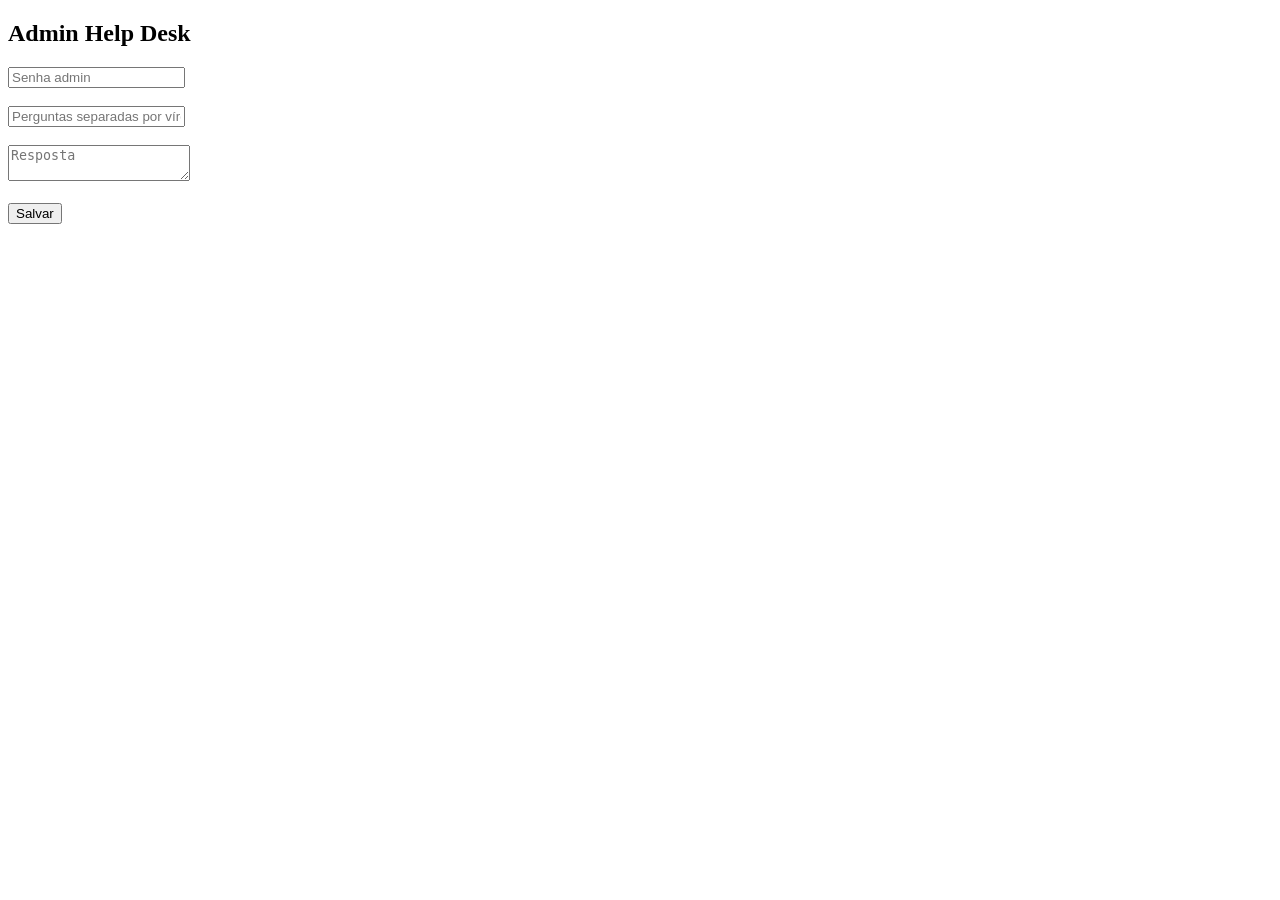
<file: admin.html>
<!DOCTYPE html>
<html lang="pt-br">
<head>
  <meta charset="utf-8">
  <title>Admin - Help Desk</title>
</head>
<body>

<h2>Admin Help Desk</h2>

<input id="senha" type="password" placeholder="Senha admin"><br><br>

<input id="perguntas" placeholder="Perguntas separadas por vírgula"><br><br>
<textarea id="resposta" placeholder="Resposta"></textarea><br><br>

<button onclick="salvar()">Salvar</button>

<script>
let respostas = [];

fetch("api/load.php")
  .then(res => res.json())
  .then(data => respostas = data);

function salvar() {
  const senha = document.getElementById("senha").value;
  const perguntas = document.getElementById("perguntas").value.split(",").map(p => p.trim());
  const resposta = document.getElementById("resposta").value;

  respostas.push({ perguntas, resposta });

  fetch("api/save.php", {
    method: "POST",
    body: JSON.stringify({ senha, respostas })
  })
  .then(r => r.text())
  .then(alert);
}
</script>

</body>
</html>
</file>
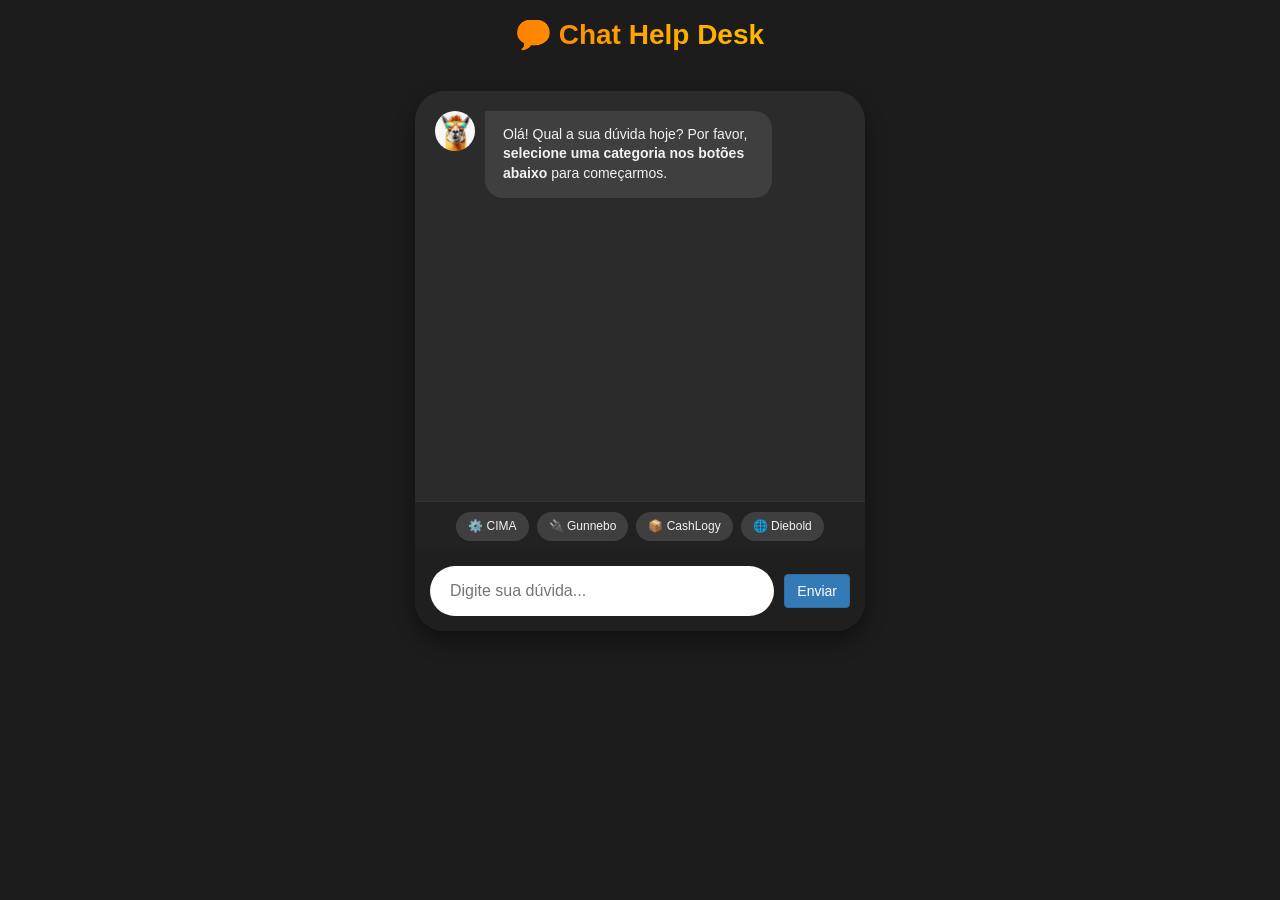
<file: cima.html>
<!DOCTYPE html>
<html lang="pt-br">
<head>
  <title>Chat Help Desk</title>
  <meta charset="utf-8">
  <meta name="viewport" content="width=device-width, initial-scale=1">

  <link rel="stylesheet" href="https://cdnjs.cloudflare.com/ajax/libs/font-awesome/4.7.0/css/font-awesome.min.css">
  <link rel="stylesheet" href="https://maxcdn.bootstrapcdn.com/bootstrap/3.3.6/css/bootstrap.min.css">
  <link rel="stylesheet" href="css/style.css">
  <link rel="shortcut icon" href="img/favicon.ico" type="image/x-icon">
  <link rel="icon" href="img/favicon.ico" type="image/x-icon">
</head>
<body>

<div class="container">
  <h2 id="artext">💬 Chat Help Desk</h2>
  <div class="chat_window">
    
    <!-- 🌟 ATUALIZADO: A mensagem inicial agora nasce estática dentro da lista para evitar falhas de carregamento -->
    <ul class="messages" id="messages">
      <li class="message left">
        <div class="avatar bot"></div>
        <div class="text_wrapper">Olá! Qual a sua dúvida hoje? Por favor, <b>selecione uma categoria nos botões abaixo</b> para começarmos.</div>
      </li>
    </ul>

    <!-- 🌟 ATUALIZADO: Garante os atributos corretos de busca e escopo -->
    <div class="quick_replies" id="quick_replies" style="display: flex; gap: 8px; padding: 10px; background: #222; border-top: 1px solid #333; flex-wrap: wrap;">
      <button class="quick_btn" data-search="configurar simulador cashlogy" data-categoria="cima">⚙️ CIMA</button>
      <button class="quick_btn" data-search="configurar connector" data-categoria="gunnebo">🔌 Gunnebo</button>
      <button class="quick_btn" data-search="esvaziar stacker" data-categoria="cashlogy">📦 CashLogy</button>
      <button class="quick_btn" data-search="gerenciamento socket tcp" data-categoria="diebold">🌐 Diebold</button>
    </div>

    <div class="bottom_wrapper">
      <input id="msg_input" placeholder="Digite sua dúvida..." />
      <button id="send_button" class="btn btn-primary">Enviar</button>
    </div>
  </div>

  <div id="admin_panel" style="display:none;margin-top:20px">
    <h3>Admin – Perguntas e Respostas</h3>
    <label>Perguntas (separadas por vírgula)</label>
    <input id="admin_questions" class="form-control">
    <label>Resposta</label>
    <textarea id="admin_answer" class="form-control"></textarea>
    <button id="admin_save" class="btn btn-success" style="margin-top:10px">Salvar</button>
  </div>
</div>

<script src="https://code.jquery.com/jquery-2.2.4.min.js"></script>
<script src="js/matcher.js"></script>
<script src="js/chat.js"></script>

</body>
</html>
</file>
<file: css/style.css>
/* RESET */
* {
  box-sizing: border-box;
  margin: 0;
  padding: 0;
}

/* BODY */
body {
  background-color: #1C1C1C;
  font-family: 'Calibri', 'Roboto', sans-serif;
  color: #eaeaea;
}

/* TEXTO ANIMADO */
#artext {
   text-align: center;
  font-size: 28px;
  margin-bottom: 15px;
  font-weight: bold;
  background: linear-gradient(
    to left,
    violet,
    indigo,
    blue,
    green,
    yellow,
    orange,
    red
  );
  background-size: 300%;
  background-clip: text;
  -webkit-background-clip: text;
  color: transparent;
  animation: animated 5s linear infinite;
}

@keyframes animated {
  to {
    background-position-x: 300%;
  }
}

/* CHAT WINDOW */
.chat_window {
  width: 100%;
  max-width: 450px;
  margin: 40px auto;
  border-radius: 30px;
  background-color: #2b2b2b;
  box-shadow: 0 10px 20px rgba(0, 0, 0, 0.4);
  overflow: hidden;
  display: flex;
  flex-direction: column;
}

/* MESSAGES */
.messages {
  list-style: none;
  padding: 20px;
  height: 400px;
  overflow-y: auto;
}

/* MESSAGE */
.message {
  display: flex;
  margin-bottom: 18px;
  align-items: flex-start;
}

/* AVATAR */
.avatar {
  width: 40px;
  height: 40px;
  background-size: cover;
  background-position: center;
  border-radius: 50%;
  flex-shrink: 0;
}

/* TEXT */
.text_wrapper {
  max-width: 70%;
  padding: 14px 18px;
  border-radius: 18px;
  font-size: 14px;
  line-height: 1.4;
  word-wrap: break-word;
}

/* BOT */
.message.left .avatar {
  background-image: url('../img/llama.jpeg');
}

.message.left .text_wrapper {
  background-color: #3f3f3f;
  color: #f1f1f1;
  margin-left: 10px;
  border-top-left-radius: 0;
}

/* USER */
.message.right {
  flex-direction: row-reverse;
}

.message.right .avatar {
  background-image: url('../img/guy.jpg');
}

.message.right .text_wrapper {
  background-color: #007bff;
  color: #ffffff;
  margin-right: 10px;
  border-top-right-radius: 0;
}

/* INPUT AREA */
.bottom_wrapper {
  display: flex;
  align-items: center;
  justify-content: space-between; /* 🔥 garante alinhamento */
  padding: 15px;
  background-color: #1f1f1f;
  gap: 10px;
}

/* INPUT */
#msg_input {
  flex: 1;
  height: 50px;
  padding: 0 20px;
  border-radius: 50px;
  border: none;
  outline: none;
  font-size: 16px;
  background: #ffffff;
  color: #000000;
}

/* BUTTON (lado direito) */
#send_button {
  flex-shrink: 0;        /* 🔥 impede o botão de encolher */
}

/* BUTTON */
.app_button_1 {
  width: 45px;
  height: 45px;
  border-radius: 50%;
  background-color: #ffffff;
  color: #000;
  display: flex;
  align-items: center;
  justify-content: center;
  cursor: pointer;
  transition: transform 0.1s ease;
}

.app_button_1:hover {
  transform: scale(1.05);
}

.app_button_1 ion-icon,
.app_button_1 i {
  font-size: 20px;
}

/* SCROLL */
.messages::-webkit-scrollbar {
  width: 6px;
}

.messages::-webkit-scrollbar-thumb {
  background: #555;
  border-radius: 10px;
}

/* ADMIN PANEL */
.admin_panel {
  position: fixed;
  bottom: 20px;
  right: 20px;
  width: 350px;
  background: #111;
  color: #fff;
  padding: 15px;
  border-radius: 8px;
  z-index: 9998;
  box-shadow: 0 0 10px rgba(0,0,0,0.6);
}

.admin_panel label {
  font-size: 13px;
  margin-top: 10px;
  display: block;
}

.admin_panel input,
.admin_panel textarea {
  width: 100%;
  margin-top: 5px;
  margin-bottom: 10px;
  padding: 6px;
  background: #fff;
  color: #000;
  border-radius: 4px;
  border: none;
}

#admin_logout,
#admin_toggle {
  position: relative;
  z-index: 9999;
  margin: 10px auto;
  display: block;
}

/* CONTAINER DOS BOTÕES RÁPIDOS */
.quick_replies {
  display: flex;
  flex-wrap: wrap;
  justify-content: center; /* 🌟 ADICIONADO: Centraliza os botões horizontalmente */
  gap: 8px;
  padding: 10px 15px;
  background-color: #222222;
  border-top: 1px solid #333;
}

/* BOTÃO INDIVIDUAL */
.quick_btn {
  background-color: #3f3f3f;
  color: #f1f1f1;
  border: none;
  padding: 6px 12px;
  border-radius: 15px;
  font-size: 12px;
  cursor: pointer;
  transition: background-color 0.2s, transform 0.1s;
}

.quick_btn:hover {
  background-color: #007bff;
  color: #ffffff;
  transform: scale(1.02);
}

.quick_btn:active {
  transform: scale(0.98);
}


/* ==========================================================================
   IMAGENS INTERATIVAS COM MODAL ZOOM (HELP DESK)
   ========================================================================== */

/* Classe para a imagem reduzida dentro da bolha do chat */
.img-chat-helpdesk {
  width: 100%;
  max-width: 320px;
  height: auto;
  border-radius: 6px;
  cursor: pointer;
  display: block;
  margin: 10px auto;
  box-shadow: 0 2px 6px rgba(0, 0, 0, 0.15);
  transition: transform 0.2s ease;
}

.img-chat-helpdesk:hover {
  transform: scale(1.02); /* Dá um leve efeito ao passar o mouse */
}

/* Estrutura de fundo do Modal (Tela Cheia Escura) */
.modal-zoom-container {
  display: none;
  position: fixed;
  z-index: 9999;
  left: 0;
  top: 0;
  width: 100%;
  height: 100%;
  background-color: rgba(0, 0, 0, 0.85);
  justify-content: center;
  align-items: center;
  cursor: zoom-out;
}

/* Imagem ampliada dentro do Modal */
.modal-zoom-container img {
  max-width: 90%;
  max-height: 90%;
  border-radius: 4px;
  box-shadow: 0 4px 15px rgba(0, 0, 0, 0.5);
}

/* Botão de fechar (X) no topo */
.modal-zoom-close {
  position: absolute;
  top: 20px;
  right: 30px;
  color: #fff;
  font-size: 40px;
  font-weight: bold;
  cursor: pointer;
}
/* FOOTER */
footer {
  background-color: #000;
  color: #ccc;
  text-align: center;
  padding: 20px;
  font-size: 14px;
}
</file>
